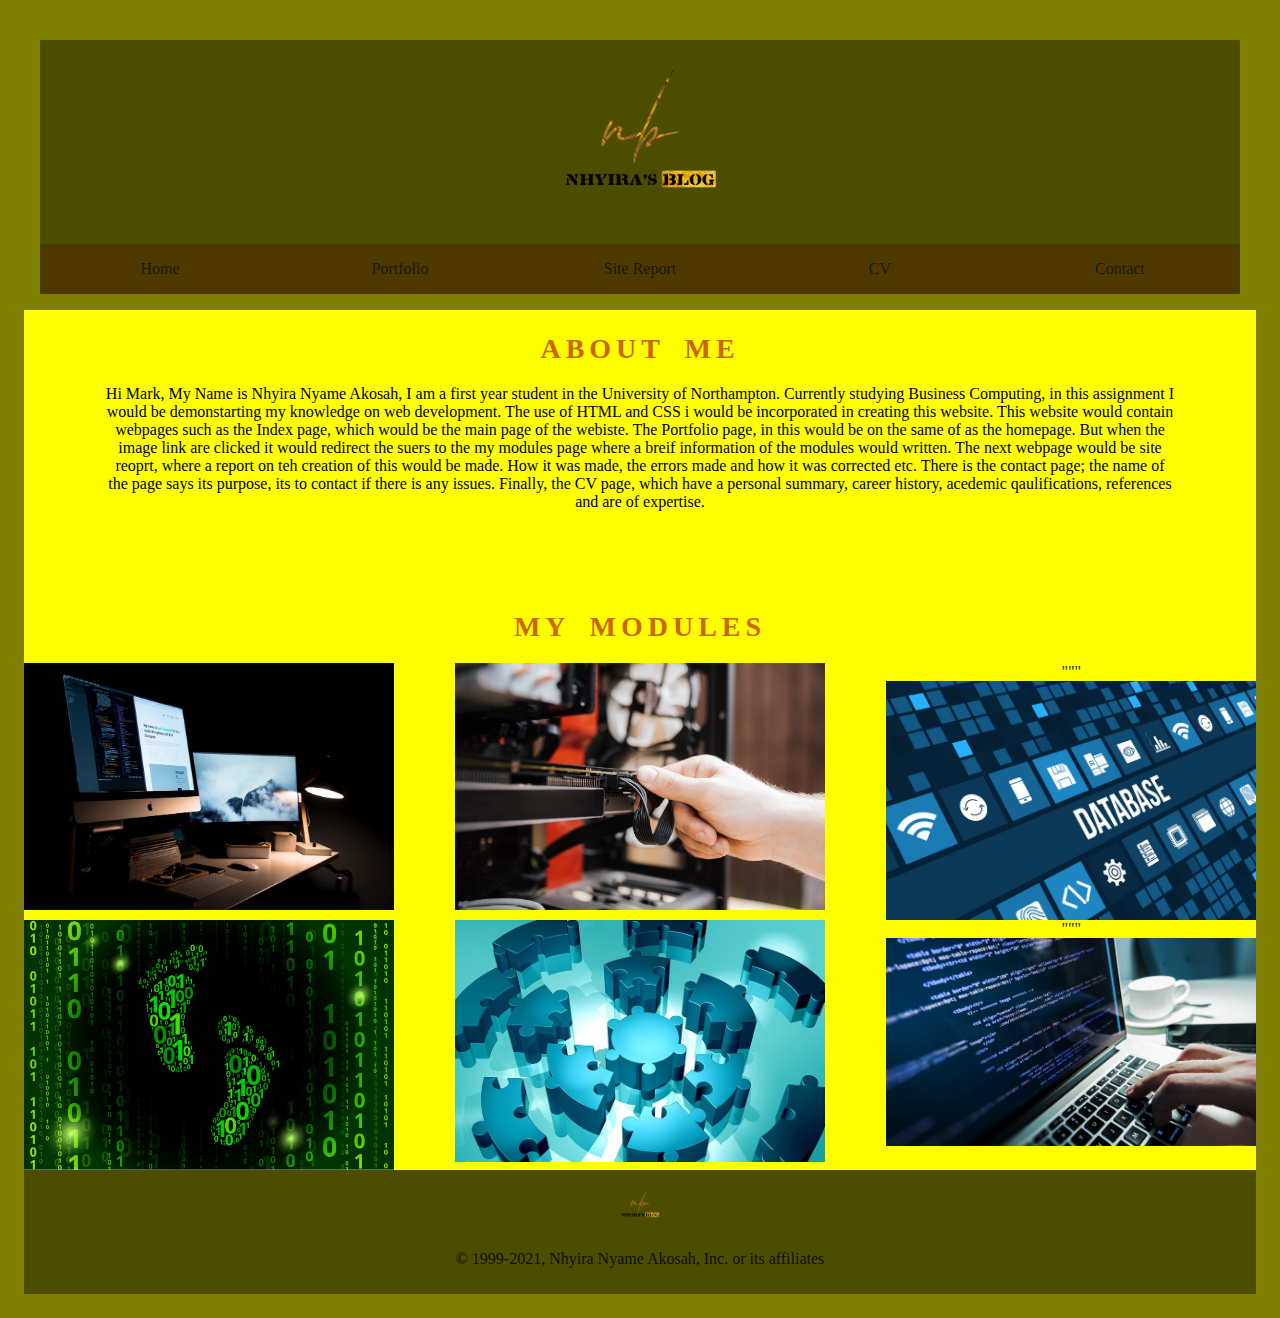
<file: index.html>
<!DOCTYPE html>
<html lang="en" >
<head>
    <meta charset= "UTF-8">
    <meta name= "viewport" content= "width=device-width, initial-scale=1.0"/>
    <title>Nhyira's Blog ~ Home </title>
    <link rel ="stylesheet" href="stylesheet.css">
    <link rel ="stylesheet" href="mobile.css" media="screen and (min-width:300px) and (max-width:999px)"/>

</head>

<body>

          <!--Pages-->

          <header> 
            <a href="index.html">
                <img src ="images/logo2.png" height="200" alt="logo_image">
            </a>


<nav>
<a href="index.html"> Home</a>
<a href="#mymodules"> Portfolio</a>
<a href="sitereport.html"> Site Report</a>
<a href="CV.html"> CV</a>
<a href="contactme.html"> Contact</a>

</nav>

</header>








<main>

    <h2>About Me</h2>

    <p>Hi Mark, My Name is Nhyira Nyame Akosah, I am a first year student in the University of Northampton. 
        Currently studying Business Computing, in this assignment I would be demonstarting my knowledge 
        on web development. The use of HTML and CSS i would be incorporated in creating this website. This website would 
        contain webpages such as the Index page, which would be the main page of the webiste. The Portfolio page, in this
        would be on the same of as the homepage. But when the image link are clicked it would redirect the suers to the my modules 
        page where a breif information of the modules would written. The next webpage would be site reoprt, where 
        a report on teh creation of this would be made. How it was made, the errors made and how it was corrected etc. There is the 
        contact page; the name of the page says its purpose, its to contact if there is any issues. Finally, the CV page, which have 
        a personal summary, career history, acedemic qaulifications, references and are of expertise. </p>
    

        
        <div class="mymodules" id="mymodules">
            <h2> My Modules </h2>
           <div class="mymodules_wrapper">
               <div class="modules-1 modules">
                   <div class="modules_name" data-name="Web Development"><a href="my_modules.html"><img src="images/web_development.jpeg" height="150" alt="Web Development Images"></a></div>
                   <div class="modules_name" data-name="Computer System"><a href="my_modules.html"><img src="images/computer_system.jpg" height="150" alt="Computer System Images" ></a></div>
                   <div class="modules_name" data-name="Database"><a href="my_modules.html">""" <img src="images/database.jpg" height="150"  alt="Database Images"></a></div>
               </div>

               
               <div class="modules-2 modules">
                   <div class="modules_name" data-name="Digital Footprint"><a href="my_modules.html"><img src="images/digital_footprint.jpg" height="150"  alt="Digital Footprint Images" ></a></div>
                   <div class="modules_name" data-name="Problem Solving and Programming"><a href="my_modules.html"><img src="images/problem_solving.jpg" height="150"  alt="Problem Solving and Programming Images"></a></div>
                   <div class="modules_name" data-name="Software Engineering"><a href="my_modules.html">"""<img src="images/software_engineering.jpg" height="150"  alt="Software Engineering_Images"></a></div>
               </div>
           </div>
       </div>






</main>















<footer>

    <img src="images/logo2.png" height="50" alt="logo_image"/>
          <p> © 1999-2021, Nhyira Nyame Akosah, Inc. or its affiliates </p>
  </footer>













</body>
</html>
</file>
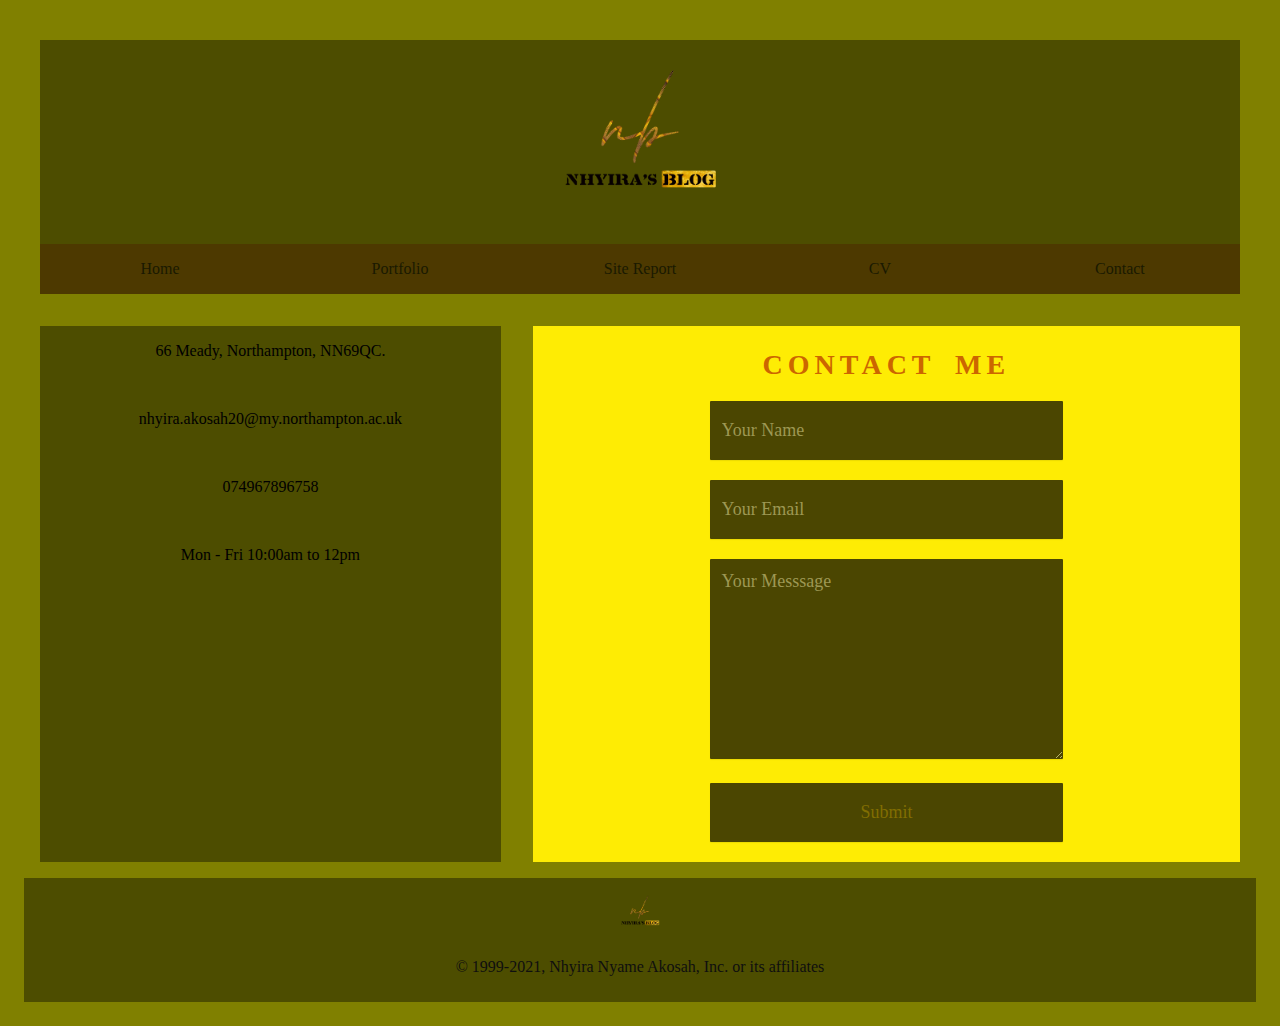
<file: contactme.html>
<!DOCTYPE html>
<html lang="en" >
<head>
    <meta charset= "UTF-8">
    <meta name= "viewport" content= "width=device-width, initial-scale=1.0"/>
    <title>Nhyira's Blog ~ Contact Me </title>
    <link rel="stylesheet" href="https://cdnjs.cloudflare.com/ajax/libs/font-awesome/5.15.1/css/all.min.css" 
    integrity="sha512-+4zCK9k+qNFUR5X+cKL9EIR+ZOhtIloNl9GIKS57V1MyNsYpYcUrUeQc9vNfzsWfV28IaLL3i96P9sdNyeRssA==" crossorigin="anonymous" />
    <link rel ="stylesheet" href="stylecontactme.css">
    <link rel ="stylesheet" href="mobile.css" media="screen and (min-width:300px) and (max-width:999px)"/>

</head>

<body>

          <!--Pages-->

          <header>
            <a href="index.html">
                <img src ="images/logo2.png" height="200" alt="logo_image"/>
            </a>

<nav>
<a href="index.html"> Home</a>
<a href="my_modules.html"> Portfolio</a>
<a href="sitereport.html"> Site Report</a>
<a href="CV.html"> CV</a>
<a href="contactme.html"> Contact</a>
</nav>

</header>





<main>

    <h2>Contact Me </h2>

    
    <form action="mailto:nhyira.akosah20@my.northampton.ac.uk " method="POST">
            <input type="text" class="text-box" placeholder="Your Name" required><br>
            <input type="text" class="text-box" placeholder="Your Email" required><br>
            <textarea name="message" rows="5" placeholder="Your Messsage" required></textarea><br>
            <input type="submit" name="submit" class="send-btn" value="Submit">
 
    </form>


    

    
</main>


<aside>

    
            <i class="fas fa-map-marker-alt"></i> <p>66 Meady, Northampton, NN69QC.</p><br>
            <i class="fas fa-envelope"></i> <p>nhyira.akosah20@my.northampton.ac.uk</p><br>
            <i class="fas fa-phone"></i> <p>074967896758</p><br>
            <i class="fas fa-clock"></i> <p>Mon - Fri 10:00am to 12pm</p><br>
        
    
</aside>








<footer>

    <img src="images/logo2.png" height="50" alt="logo_image"/>
          <p> © 1999-2021, Nhyira Nyame Akosah, Inc. or its affiliates </p>
  </footer>







</body>
</html>
</file>
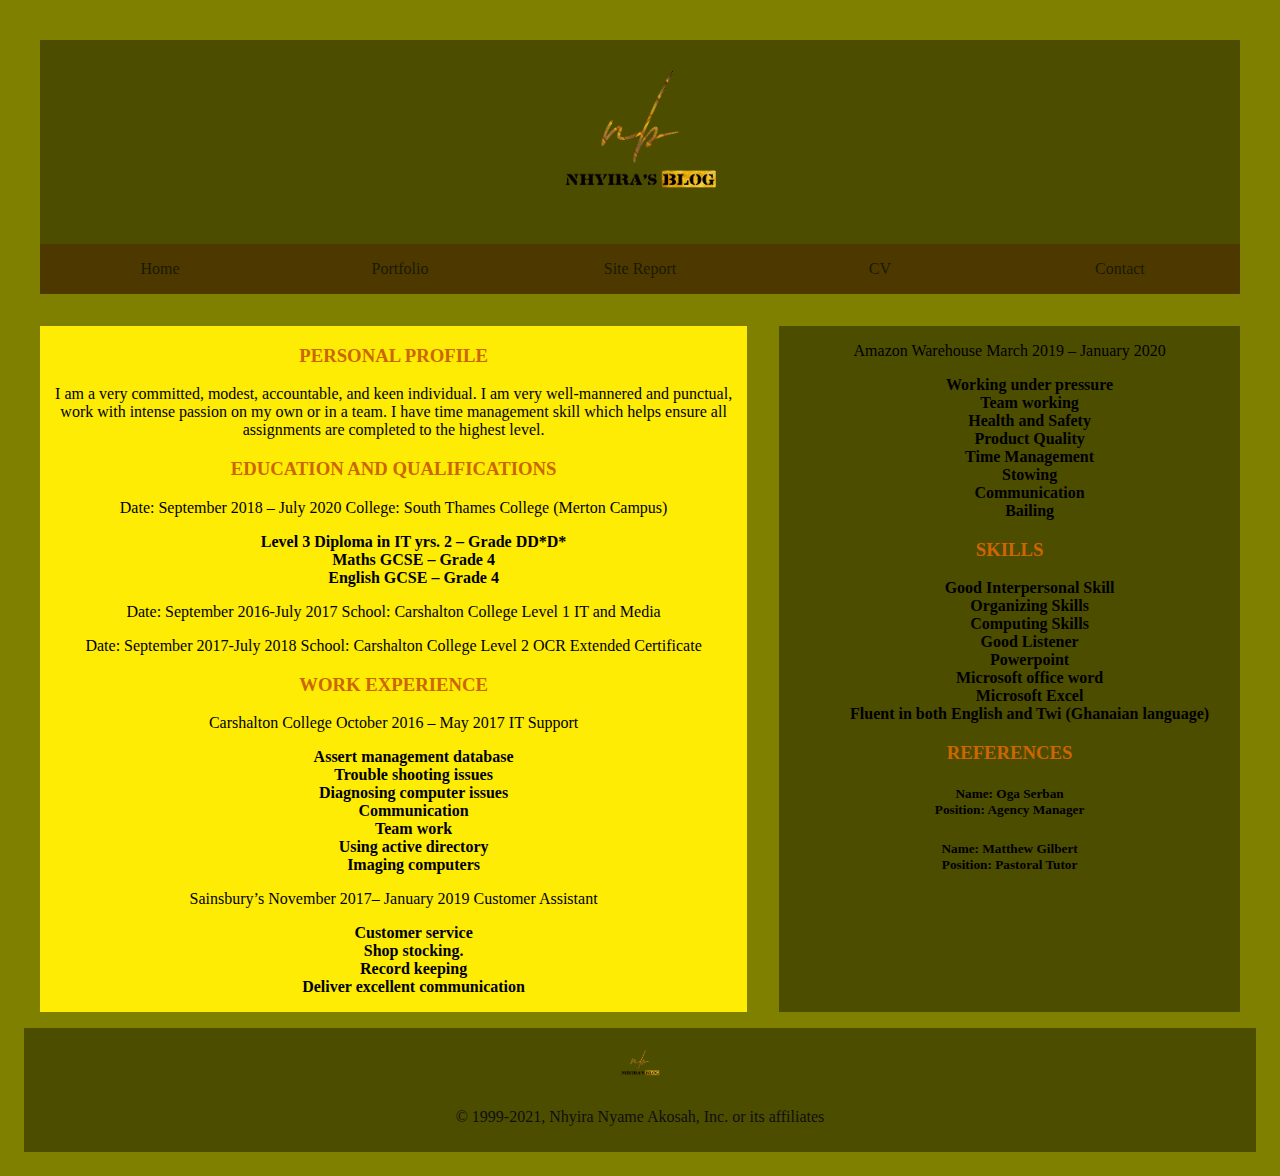
<file: cv.html>
<!DOCTYPE html>
<html lang="en" >
<head>
    <meta charset= "UTF-8">
    <meta name= "viewport" content= "width=device-width, initial-scale=1.0"/>
    <title>Nhyira's Blog ~ CV </title>
    <link rel ="stylesheet" href="stylesheetcv.css" media="screen and (min-width:1000px)"/>
    <link rel ="stylesheet" href="mobile.css" media="screen and (min-width:300px) and (max-width:999px)"/>

</head>

<body>

          <!--Pages-->

          <header>
            <a href="index.html">
                <img src ="images/logo2.png" height="200" alt="logo_image"/>
            </a>

<nav>
<a href="index.html"> Home</a>
<a href="my_modules.html"> Portfolio</a>
<a href="sitereport.html"> Site Report</a>
<a href="CV.html"> CV</a>
<a href="contactme.html"> Contact</a>
</nav>

</header>






<main>
<h3>Personal Profile</h3>

    <p>I am a very committed, modest, accountable, and keen individual. I am very well-mannered and punctual, 
    work with intense passion on my own or in a team. I have time management skill which helps ensure all 
    assignments are completed to the highest level.
    </p>






    <h3>Education and Qualifications</h3>
<p>Date: September 2018 – July 2020              College: South Thames College (Merton Campus)</p>                          
<ul>
<li>Level 3 Diploma in IT yrs. 2 – Grade DD*D*</li>
<li>Maths GCSE – Grade 4</li>
<li>English GCSE – Grade 4</li>
</ul>



<p>Date: September 2016-July 2017 			
 School: Carshalton College 
Level 1 IT and Media<br></p>

<p>Date: September 2017-July 2018 			 School: Carshalton College 
Level 2 OCR Extended Certificate</p>

<h3>Work Experience</h3>

<p> Carshalton College 		October 2016 – May 2017		 IT Support </p>
 <ul>
       <li>Assert management database</li>
       <li>Trouble shooting issues</li>
       <li>Diagnosing computer issues</li>
       <li>Communication</li>
       <li>Team work</li>
       <li>Using active directory </li>
       <li>Imaging computers</li>
</ul>


<p>Sainsbury’s		November 2017– January 2019		 Customer Assistant</p>

<ul>
       <li>Customer service</li>
       <li>Shop stocking.</li>
       <li>Record keeping</li>
       <li>Deliver excellent communication</li>
</ul>


   

</main>


<aside>

   


<p>Amazon Warehouse    March 2019 – January 2020</p>

<ul>
        <li>Working under pressure</li>
        <li>Team working</li>
        <li>Health and Safety</li>
        <li>Product Quality </li>
        <li>Time Management</li>
        <li>Stowing </li>
        <li>Communication</li>
        <li>Bailing </li> 
</ul>

    <h3>Skills</h3>

    <ul>
            <li> Good Interpersonal Skill</li> 
            <li> Organizing Skills</li> 
            <li>Computing Skills</li>	
            <li>Good Listener</li>
            <li>Powerpoint</li>
            <li>Microsoft office word</li>
            <li>Microsoft Excel</li>
            <li>Fluent in both English and Twi (Ghanaian language)</li>
    </ul>
    
    <h3>References</h3>
    <h5>Name: Oga Serban <br>	         
       Position: Agency Manager</h5>
    
    
    <h5>Name: Matthew Gilbert<br>		
        Position: Pastoral Tutor	
    </h5>

    </aside>






























<footer>

    <img src="images/logo2.png" height="50" alt="logo_image"/>
          <p> © 1999-2021, Nhyira Nyame Akosah, Inc. or its affiliates </p>
          
  </footer>













</body>
</html>
</file>
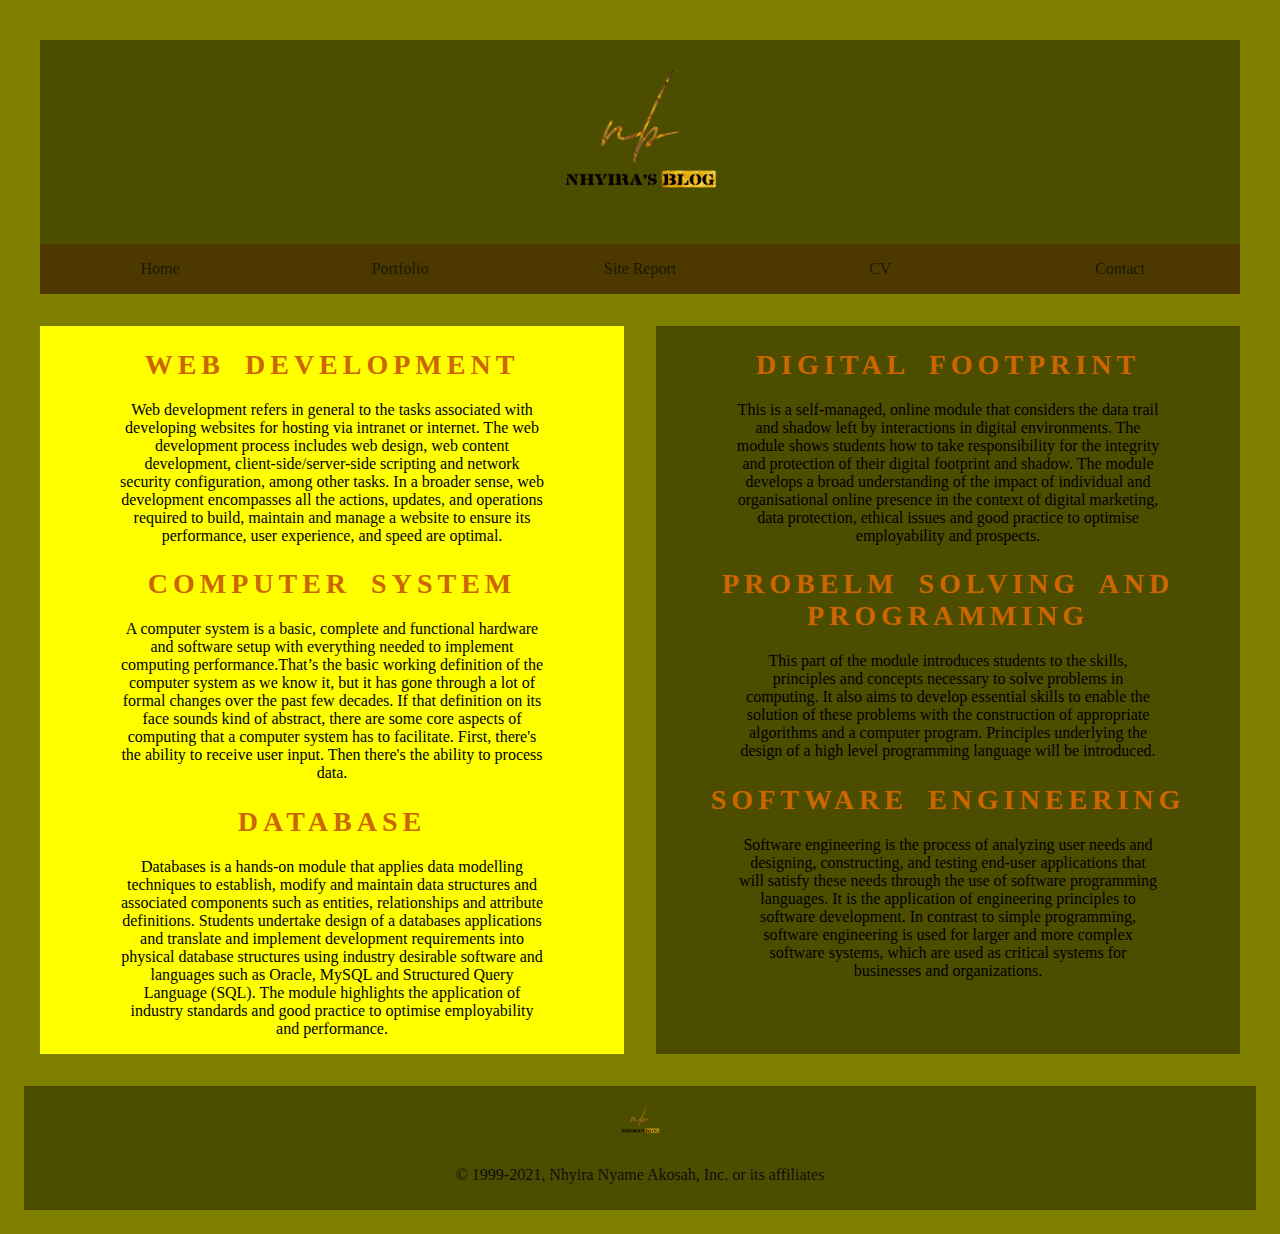
<file: my_modules.html>
<!DOCTYPE html>
<html lang="en" >
<head>
    <meta charset= "UTF-8">
    <meta name= "viewport" content= "width=device-width, initial-scale=1.0"/>
    <title>Nhyira's Blog ~ Portfolio </title>
    <link rel ="stylesheet" href="stylesheetmodule.css" media="screen and (min-width:1000px)"/>
    <link rel ="stylesheet" href="mobile.css" media="screen and (min-width:300px) and (max-width:999px)"/>
</head>

<body>

          <!--Pages-->

          <header>
            <a href="index.html">
                <img src ="images/logo2.png" height="200" alt="logo_image">
            </a>

<nav>
<a href="index.html"> Home</a>
<a href="my_modules.html"> Portfolio</a>
<a href="sitereport.html"> Site Report</a>
<a href="CV.html"> CV</a>
<a href="contactme.html"> Contact</a>
</nav>

</header>






<main>
<h2>Web Development</h2>
<p>Web development refers in general to the tasks associated with developing websites 
for hosting via intranet or internet. The web development process includes web design, 
web content development, client-side/server-side scripting and network security configuration, 
among other tasks. In a broader sense, web development encompasses all the actions, updates, 
and operations required to build, maintain and manage a website to ensure its performance, user 
experience, and speed are optimal.  </p>


<h2>Computer System</h2>
<p>A computer system is a basic, complete and functional hardware and software setup with everything 
needed to implement computing performance.That’s the basic working definition of the computer system
as we know it, but it has gone through a lot of formal changes over the past few decades.
If that definition on its face sounds kind of abstract, there are some core aspects of computing 
that a computer system has to facilitate. First, there's the ability to receive user input. Then 
there's the ability to process data.</p>

<h2>Database</h2>
<p>Databases is a hands-on module that applies data modelling techniques to establish, modify
     and maintain data structures and associated components such as entities, relationships and 
     attribute definitions. Students undertake design of a databases applications and translate and 
     implement development requirements into physical database structures using industry desirable 
     software and languages such as Oracle, MySQL and Structured Query Language (SQL). The module 
     highlights the application of industry standards and good practice to optimise employability 
     and performance. </p>

    </main>


<aside>
    <h2>Digital Footprint</h2>
    <p>This is a self-managed, online module that considers the data trail and shadow left by 
        interactions in digital environments.  The module shows students how to take responsibility 
        for the integrity and protection of their digital footprint and shadow. The module develops a 
        broad understanding of the impact of individual and organisational online presence in the 
        context of digital marketing, data protection, ethical issues and 
        good practice to optimise employability and prospects.  </p>



    <h2>Probelm Solving and Programming </h2>
    <p>This part of the module introduces students to the skills, principles and concepts necessary
    to solve problems in computing. It also aims to develop essential skills to enable the solution
    of these problems with the construction of appropriate algorithms and a computer program. Principles
    underlying the design of a high level programming language will be introduced.</p>


    <h2>Software Engineering</h2>
    <p>Software engineering is the process of analyzing user needs and designing, constructing, 
    and testing end-user applications that will satisfy these needs through the use of software 
    programming languages. It is the application of engineering principles to software development.
    In contrast to simple programming, software engineering is used for larger and more complex software 
    systems, which are used as critical systems for businesses and organizations. </p>
    </aside>


























<footer>

    <img src="images/logo2.png" height="50" alt="logo_image"/>

          <p> © 1999-2021, Nhyira Nyame Akosah, Inc. or its affiliates </p>

  </footer>













</body>
</html>
</file>
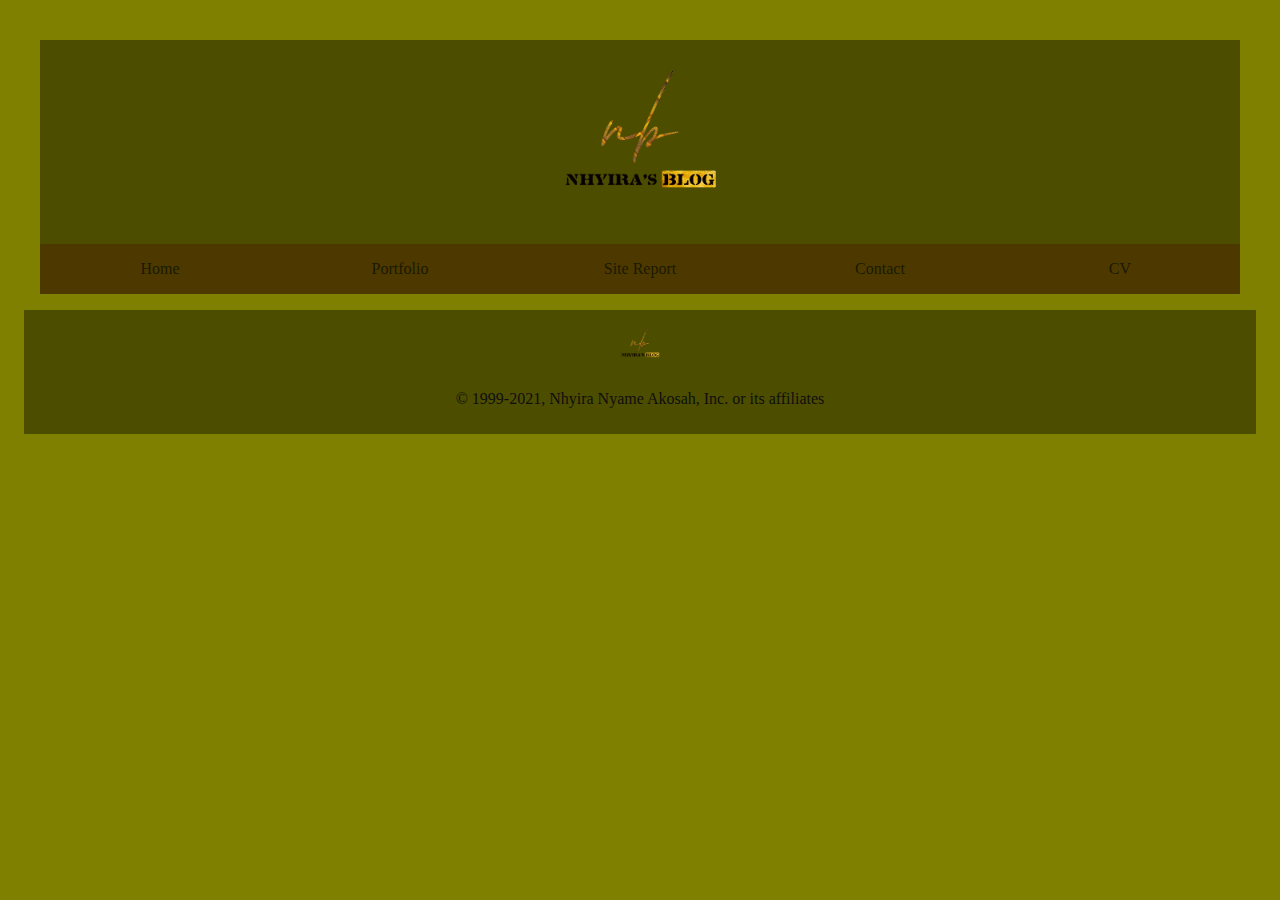
<file: portfolio.html>
<!DOCTYPE html>
<html lang="en" >
<head>
    <meta charset= "UTF-8">
    <meta name= "viewport" content= "width=device-width, initial-scale=1.0"/>
    <title>Nhyira's Blog ~ Portfolio</title>
    <link rel ="stylesheet" href="stylesheet.css" media="screen and (min-width:1000px)"/>
    <link rel ="stylesheet" href="mobile.css" media="screen and (min-width:300px) and (max-width:999px)"/>
</head>

<body>

          <!--Pages-->

          <header>
            <a href="index.html">
                <img src ="images/logo2.png" height="200" alt="logo_image">
            </a>

<nav>
<a href="index.html"> Home</a>
<a href="my_modules.html"> Portfolio</a>
<a href="sitereport.html"> Site Report</a>
<a href="contactme.html"> Contact</a>
<a href="CV.html"> CV</a>
</nav>

</header>





































<footer>

    <img src="images/logo2.png" height="50" alt="logo_image"/>
          <p> © 1999-2021, Nhyira Nyame Akosah, Inc. or its affiliates </p>
  </footer>












</body>
</html>
</file>
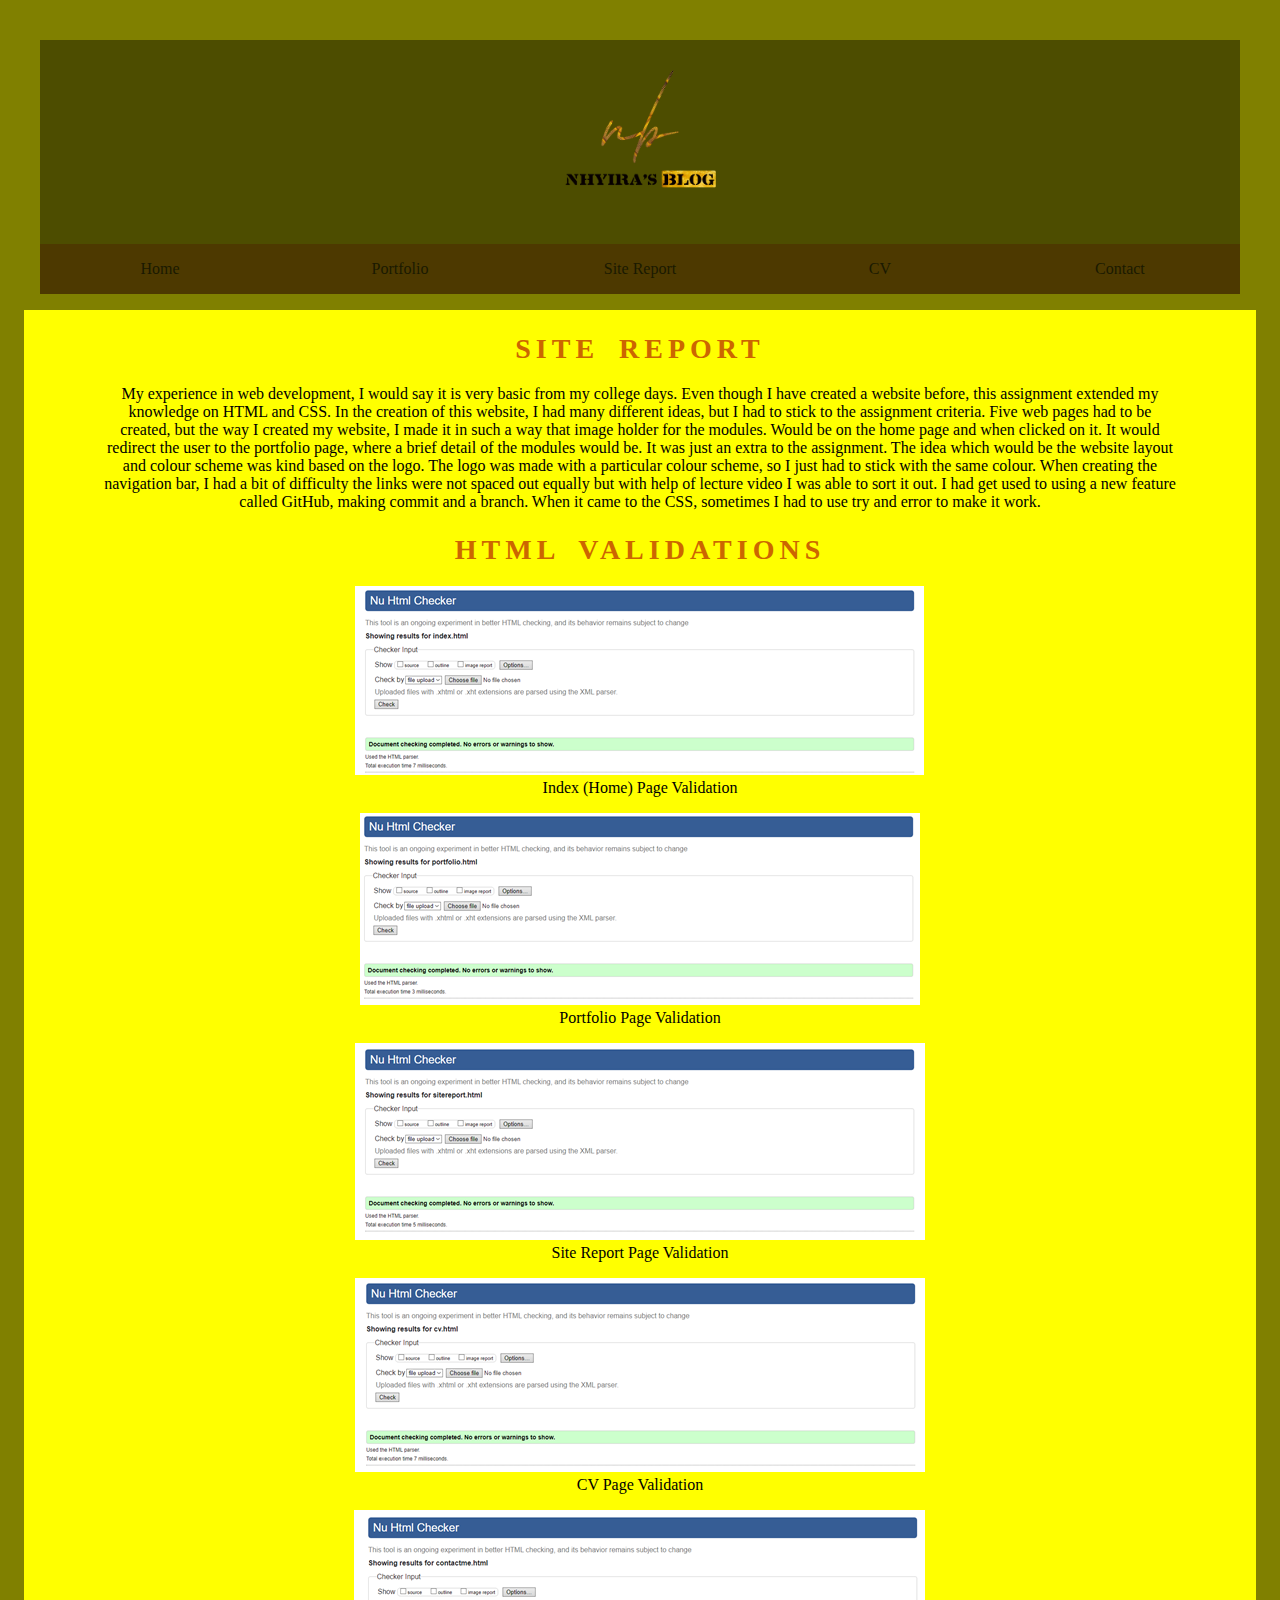
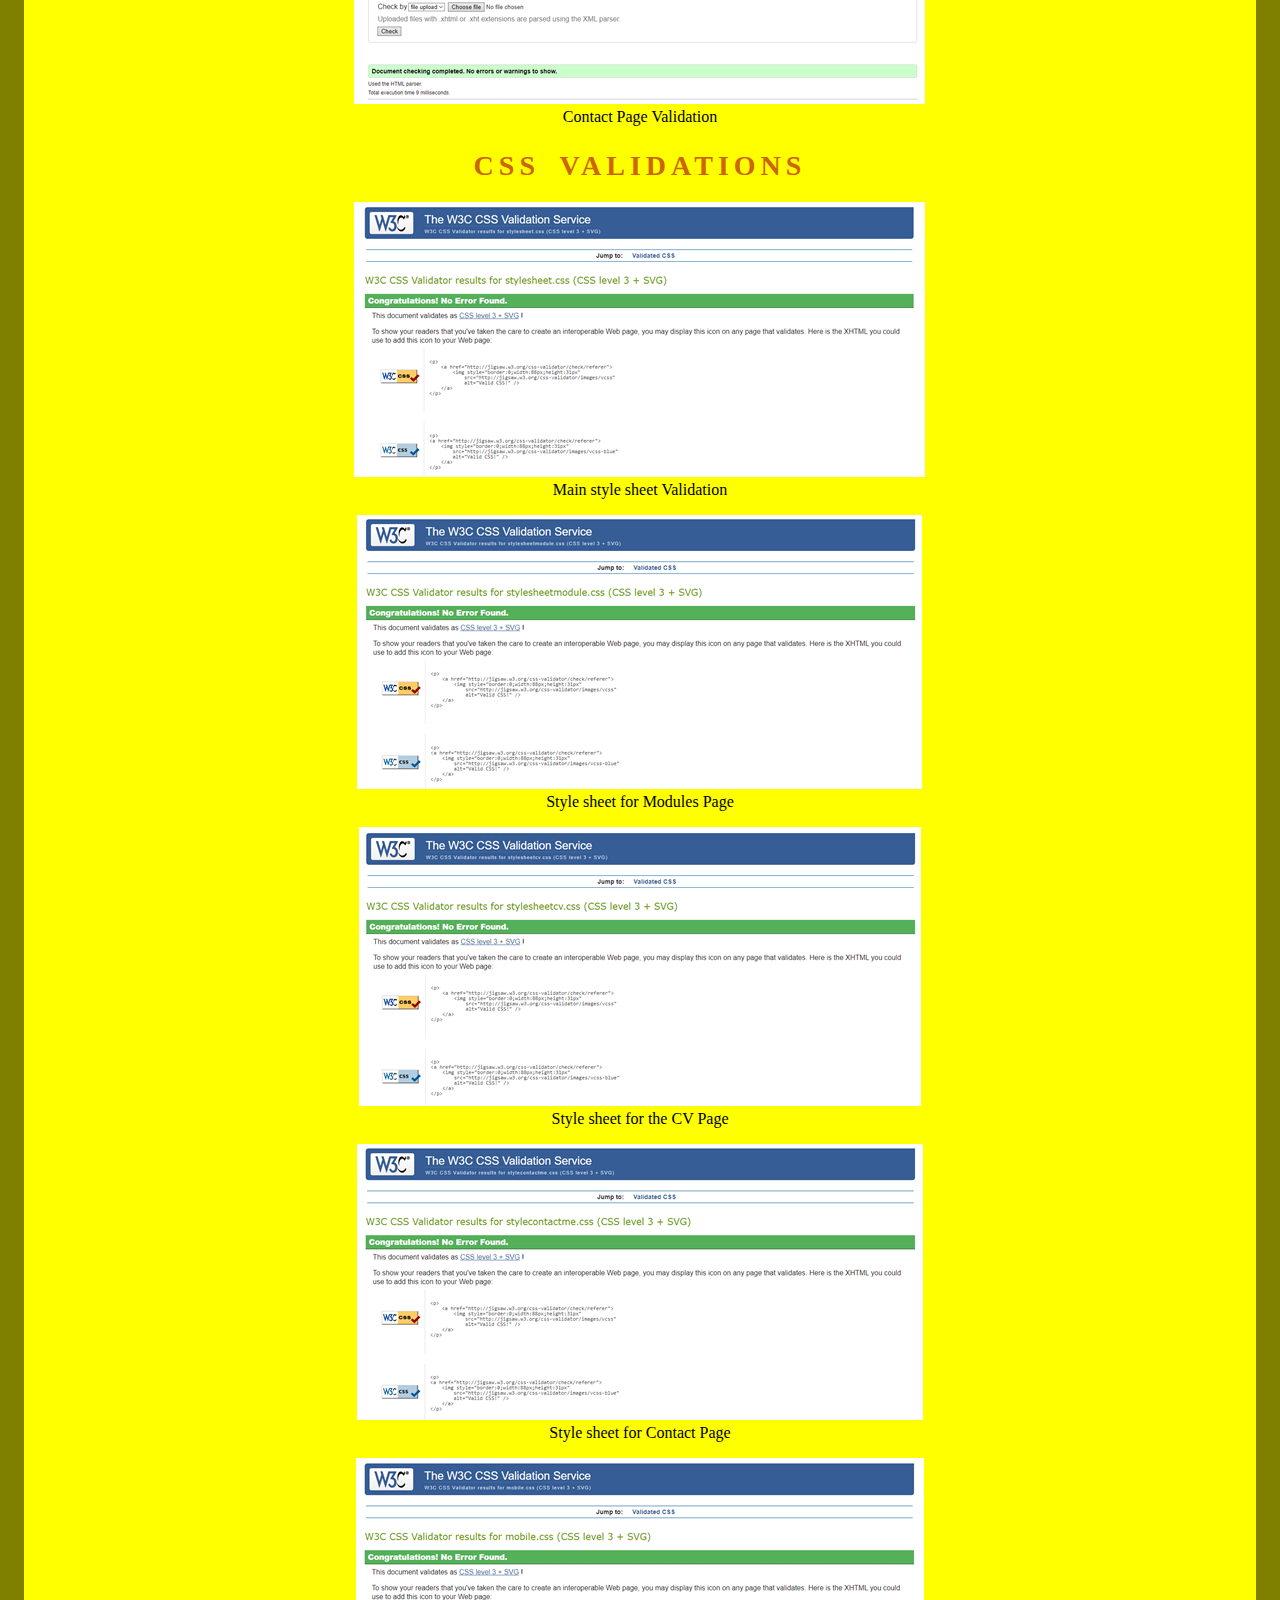
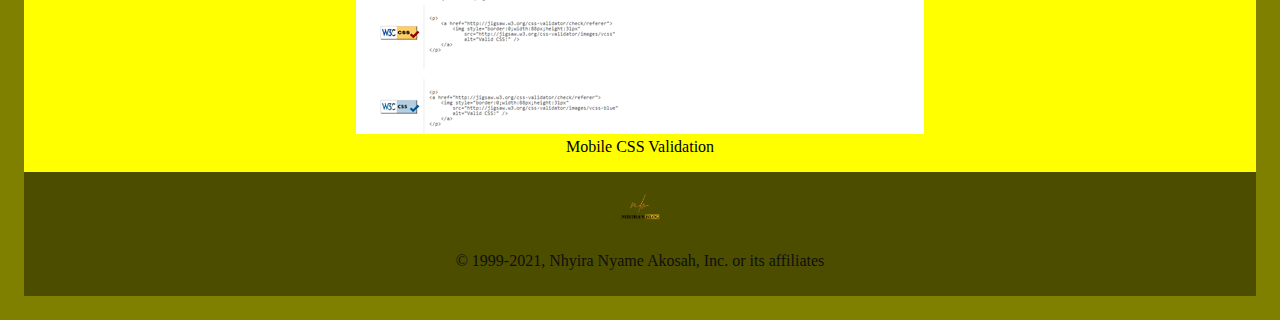
<file: sitereport.html>
<!DOCTYPE html>
<html lang="en" >
<head>
    <meta charset= "UTF-8">
    <meta name= "viewport" content= "width=device-width, initial-scale=1.0"/>
    <title>Nhyira's Blog ~ Site Report </title>
    <link rel ="stylesheet" href="stylesheet.css" media="screen and (min-width:1000px)"/>
    <link rel ="stylesheet" href="mobile.css" media="screen and (min-width:300px) and (max-width:999px)"/>
</head>

<body>

          <!--Pages-->

          <header>
            <a href="index.html">
                <img src ="images/logo2.png" height="200" alt="logo_image">
            </a>

<nav>
<a href="index.html"> Home</a>
<a href="my_modules.html"> Portfolio</a>
<a href="sitereport.html"> Site Report</a>
<a href="CV.html"> CV</a>
<a href="contactme.html"> Contact</a>
</nav>

</header>



<main>
<h2>Site Report</h2>

<p>My experience in web development, I would say it is very basic from my college 
    days. Even though I have created a website before, this assignment extended my 
    knowledge on HTML and CSS. In the creation of this website, I had many different 
    ideas, but I had to stick to the assignment criteria. Five web pages had to be created, 
    but the way I created my website, I made it in such a way that image holder for the modules. 
    Would be on the home page and when clicked on it. It would redirect the user to the portfolio 
    page, where a brief detail of the modules would be. It was just an extra to the assignment. 
    The idea which would be the website layout and colour scheme was kind based on the logo. The logo 
    was made with a particular colour scheme, so I just had to stick with the same colour. When creating 
    the navigation bar, I had a bit of difficulty the links were not spaced out equally but with help of 
    lecture video I was able to sort it out. I had get used to using a new feature called GitHub, making 
    commit and a branch. When it came to the CSS, sometimes I had to use try and error to make it work. </p>


    
    <h2>HTML Validations</h2>
    <p><img src="images/index.png" alt="Index_image"><br>
        Index (Home) Page Validation </p>


        <p><img src="images/portfolio.png" alt="Portfolio_image"><br>
            Portfolio Page Validation </p>


            <p><img src="images/sitereport.png" alt="Sitereport_image"><br>
                Site Report Page Validation </p>


                <p><img src="images/cv.png" alt="CV_image"><br>
                    CV Page Validation </p>

                    <p><img src="images/contact.png" alt="Contact_image"><br>
                        Contact Page Validation </p>

                        <h2>CSS Validations</h2>
                        <p><img src="images/stylesheet.png" alt="Index_image"><br>
                            Main style sheet Validation </p>
                    
                    
                            <p><img src="images/stylesheetmodule.png" alt="Portfolio_image"><br>
                                Style sheet for Modules Page </p>
                    
                    
                                <p><img src="images/stylesheetcv.png" alt="Sitereport_image"><br>
                                    Style sheet for the CV Page  </p>
                    
                    
                                    <p><img src="images/stylecontact.png" alt="CV_image"><br>
                                        Style sheet for Contact Page  </p>
                    
                                        <p><img src="images/mobilecss.png" alt="Contact_image"><br>
                                            Mobile CSS Validation </p>
</main>
































<footer>

    <img src="images/logo2.png" height="50" alt="logo_image"/>
          <p> © 1999-2021, Nhyira Nyame Akosah, Inc. or its affiliates </p>
  </footer>




</body>
</html>
</file>
<file: stylesheet.css>
html {
	background-color:  #808000;
}
body {
	background-color:  #808000;
	padding: 1em;
	display: grid;
	grid-template-columns: 40% 60%;
	grid-template-rows: auto;
	grid-template-areas: "header header"
                         "main main"
						 "footer footer"
}
* {
	box-sizing: border-box;
}

a{
	text-decoration: none;
	font-size: 1em;
	color: #1a1a00;
  
}


header {
grid-area:header;
margin: 1em;
text-align: center;
background-color: #4d4d00;
}


nav {
		overflow: hidden;
        background-color: #4d3900;
        font-family: 'Nerko One', cursive;
		display: grid;
		grid-template-columns: 20% 20% 20% 20% 20%;
	}



nav a {
	display: block;
	color:#1a1a00;
	text-align: center;
	padding: 1em 1em;
	text-decoration: none;

}

nav a:hover{
	background-color: #feec04;
	color:#4d3900;
}




h2{
  margin-bottom: 20px;
  color: #cc6600;
  font-family: 'Nerko One', cursive;
  text-transform: uppercase;
  font-size: 28px;
  word-spacing: 8px;
  letter-spacing: 5px;
}

p{
    font-family: 'Nerko One', cursive;
    margin-left: 5em;
    margin-right: 5em;
}

main {
	background-color: yellow;
	color: black;
    grid-area: main;
    text-align: center;
}

aside {
	background-color: yellow;
	color: black;
    grid-area: aside;
    text-align: center;
}

/* My Modules */
.mymodules{
    margin-top: 100px;
}


h2{
    margin-bottom: 20px;
    color: #cc6600;
    font-family: 'Nerko One', cursive;
    text-transform: uppercase;
    font-size: 28px;
    word-spacing: 8px;
    letter-spacing: 5px;
}


.mymodules_wrapper{
	display: flex;
	flex-direction: column;
}

.mymodules_wrapper .modules{
	display: flex;
	justify-content: space-between;
}

.mymodules_wrapper .modules-1 .modules{
  margin-bottom: 20px;
  
}

.mymodules_wrapper .modules-2 .modules{
     margin-right: 20px;
     margin-bottom: 100px;
}

.mymodules_wrapper .modules_name{
	width: 30%;
	height: auto;
	cursor: pointer;
	overflow: hidden;
	position: relative;
}

.mymodules_wrapper .modules_name img{
	display: block;
	width: 100%;
	height: auto;
	transition: all 0.10s ease;
}

.mymodules_wrapper .modules_name :hover img{
	transform: scale(1.1);
}





/* Footer */

footer{
	background-color: #4d4d00;
	color: black;
	grid-area: footer;
	padding: 1em;
}


footer{
    background-color: #4d4d00;
	color: black;
	grid-area: footer;
	padding: 1em;
    width: 100%;
    text-align: center;
    padding: 10px 0;
  }
  
  footer p{
    color: rgb(15, 15, 15);
  
  }
</file>
<file: mobile.css>
html {
	background-color:  #808000;
}
body {
	background-color:  #808000;
	padding: 1em;
	display: grid;
	grid-template-columns: 25% 50% 25%;
	grid-template-rows: auto;
	grid-template-areas: "header header header"
                         "main main main"
                         "aside aside aside"
						 "footer footer footer"
}
* {
	box-sizing: border-box;
}

a{
	text-decoration: none;
	font-size: 1em;
	color: #1a1a00;
  
}


header {
grid-area:header;
margin: 1em;
text-align: center;
background-color: #4d4d00;
}


nav {
		overflow: hidden;
        background-color: #4d3900;
        font-family: 'Nerko One', cursive;
		display: inline;
		grid-template-columns: 20% 20% 20% 20% 20%;
	}



nav a { 
	display: block;
	color:#1a1a00;
	text-align: center;
	padding: 1em 1em;
	text-decoration: none;

}


nav a:hover{
	background-color: #feec04;
	color:#4d3900;
}

h2{
  margin-bottom: 20px;
  color: #cc6600;
  font-family: 'Nerko One', cursive;
  text-transform: uppercase;
  font-size: 28px;
  word-spacing: 8px;
  letter-spacing: 5px;
}

p{
    font-family: 'Nerko One', cursive;
   
}





main {
	background-color: yellow;
	color: black;
    grid-area: main;
    margin: 1em;
    text-align: center;
    margin-bottom: 2em;
}

aside {
	background-color: #4d4d00;
	color: black;
    grid-area: aside;
    margin: 1em;
    text-align: center;
    margin-bottom: 2em;
}


li{
    text-align: center;
    font-weight: bold;
    font-family: 'Nerko One', cursive;
    overflow: hidden;
}








/* Footer */

footer{
	background-color: #4d4d00;
	color: black;
	grid-area: footer;
	padding: 1em;
}


footer{
    background-color: #4d4d00;
	color: black;
	grid-area: footer;
	padding: 1em;
    width: 100%;
    text-align: center;
    padding: 10px 0;
    
  }
  
  footer p{
    color: rgb(15, 15, 15);
  
  }
</file>
<file: stylecontactme.css>
html {
	background-color:  #808000;
}
body {
	background-color:  #808000;
	padding: 1em;
	display: grid;
	grid-template-columns: 40% 60%;
	grid-template-rows: auto;
	grid-template-areas: "header header"
                         "aside main"
						 "footer footer"
}
* {
	box-sizing: border-box;
}

a{
	text-decoration: none;
	font-size: 1em;
	color: #1a1a00;
  
}


header {
grid-area:header;
margin: 1em;
text-align: center;
background-color: #4d4d00;
}


nav {
		overflow: hidden;
        background-color: #4d3900;
        font-family: 'Nerko One', cursive;
		display: grid;
		grid-template-columns: 20% 20% 20% 20% 20%;
	}



nav a {
	display: block;
	color:#1a1a00;
	text-align: center;
	padding: 1em 1em;
	text-decoration: none;

}

nav a:hover{
	background-color: #feec04;
	color:#4d3900;
}

main {
    grid-area: main;
    margin: 1em;
    text-align: center;
    background-color: #feec04;
    }
    


aside {
        grid-area: aside;
        margin: 1em;
        text-align: center;
        background-color: #4d4d00;
        }
        





/* Contact */

h2{
    margin-bottom: 20px;
    text-align: center;
    color: #cc6600;
    font-family: 'Nerko One', cursive;
    text-transform: uppercase;
    font-size: 28px;
    word-spacing: 8px;
    letter-spacing: 5px;
}

p{
    font-family: 'Nerko One', cursive;
    
}



   i{
    text-align: center;
    font-size: 30px;
    padding-top: 15px;
    margin-bottom: 15px;
  }


input{
    font-family: 'Nerko One', cursive;
    max-width: 600px;
    line-height: 35px;
    padding-left: 50px;
    font-size: 18px;
    background: #000;
    color: #4d3900;
    border: none;
    width: 50%;
    padding: 12px;
    resize: vertical;
    border-radius: 1px;
    box-shadow: 0 1px 1px rgba(0, 0, 0, 0.1);
    margin-bottom: 20px;
    opacity: 0.7;
  }


  textarea{
    font-family: 'Nerko One', cursive;
    background: #000;
    color: #4d3900;
    border: none;
    width: 50%;
    padding: 12px;
    font-size: 18px;
    min-height: 200px;
    max-height: 400px;
    resize: vertical;
    border-radius: 1px;
    box-shadow: 0 1px 1px rgba(0, 0, 0, 0.1);
    margin-bottom: 20px;
    opacity: 0.7;
  }
  
  

        /* Footer */

footer{
	background-color: #4d4d00;
	color: black;
	grid-area: footer;
	padding: 1em;
}



footer{
    background-color: #4d4d00;
	color: black;
	grid-area: footer;
	padding: 1em;
    width: 100%;
    text-align: center;
    padding: 10px 0;
  }
  
  footer p{
    color: rgb(15, 15, 15);
  
  }
</file>
<file: stylesheetcv.css>
html {
	background-color:  #808000;
}
body {
	background-color:  #808000;
	padding: 1em;
	display: grid;
	grid-template-columns: 60% 40%;
	grid-template-rows: auto;
	grid-template-areas: "header header"
                         "main aside"
						 "footer footer"
}
* {
	box-sizing: border-box;
}

a{
	text-decoration: none;
	font-size: 1em;
	color: #1a1a00;
  
}


header {
grid-area:header;
margin: 1em;
text-align: center;
background-color: #4d4d00;
}


nav {
		overflow: hidden;
        background-color: #4d3900;
        font-family: 'Nerko One', cursive;
		display: grid;
		grid-template-columns: 20% 20% 20% 20% 20%;
	}



nav a {
	display: block;
	color:#1a1a00;
	text-align: center;
	padding: 1em 1em;
	text-decoration: none;

}

nav a:hover{
	background-color: #feec04;
	color:#4d3900;
}

main {
    grid-area: main;
    margin: 1em;
    text-align: center;
    background-color: #feec04;
    }
    


    aside {
        grid-area: aside;
        margin: 1em;
        text-align: center;
        background-color: #4d4d00;
        }
        




/* CV */
h3{
    text-align: center;
    font-weight: bold;
    color: #cc6600;
    font-family: 'Nerko One', cursive;
    text-transform: uppercase;
}

h5{
    font-family: 'Nerko One', cursive; 
    text-align: center;
    font-weight: bold;
     
}

li{
    text-align: center;
    font-weight: bold;
    font-family: 'Nerko One', cursive;
    overflow: hidden;
}















        /* Footer */

        footer{
            background-color: #4d4d00;
            color: black;
            grid-area: footer;
            padding: 1em;
        }
        
        
        
        
        
        
        footer{
            background-color: #4d4d00;
            color: black;
            grid-area: footer;
            padding: 1em;
            width: 100%;
            text-align: center;
            padding: 10px 0;
          }
          
          footer p{
            color: rgb(15, 15, 15);
          
          }
</file>
<file: stylesheetmodule.css>
html {
	background-color:  #808000;
}
body {
	background-color:  #808000;
	padding: 1em;
	display: grid;
	grid-template-columns: 50% 50%;
	grid-template-rows: auto;
	grid-template-areas: "header header"
                         "main aside"
						 "footer footer"
}
* {
	box-sizing: border-box;
}

a{
	text-decoration: none;
	font-size: 1em;
	color: #1a1a00;
  
}


header {
grid-area:header;
margin: 1em;
text-align: center;
background-color: #4d4d00;
}


nav {
		overflow: hidden;
        background-color: #4d3900;
        font-family: 'Nerko One', cursive;
		display: grid;
		grid-template-columns: 20% 20% 20% 20% 20%;
	}



nav a {
	display: block;
	color:#1a1a00;
	text-align: center;
	padding: 1em 1em;
	text-decoration: none;

}

nav a:hover{
	background-color: #feec04;
	color:#4d3900;
}

h2{
  margin-bottom: 20px;
  color: #cc6600;
  font-family: 'Nerko One', cursive;
  text-transform: uppercase;
  font-size: 28px;
  word-spacing: 8px;
  letter-spacing: 5px;
}

p{
    font-family: 'Nerko One', cursive;
    margin-left: 5em;
    margin-right: 5em;
}

main {
	background-color: yellow;
	color: black;
    grid-area: main;
    margin: 1em;
    text-align: center;
    margin-bottom: 2em;
}

aside {
	background-color: #4d4d00;
	color: black;
    grid-area: aside;
    margin: 1em;
    text-align: center;
    margin-bottom: 2em;
}










/* Footer */

footer{
	background-color: #4d4d00;
	color: black;
	grid-area: footer;
	padding: 1em;
}


footer{
    background-color: #4d4d00;
	color: black;
	grid-area: footer;
	padding: 1em;
    width: 100%;
    text-align: center;
    padding: 10px 0;
    
  }
  
  footer p{
    color: rgb(15, 15, 15);
  
  }
</file>
